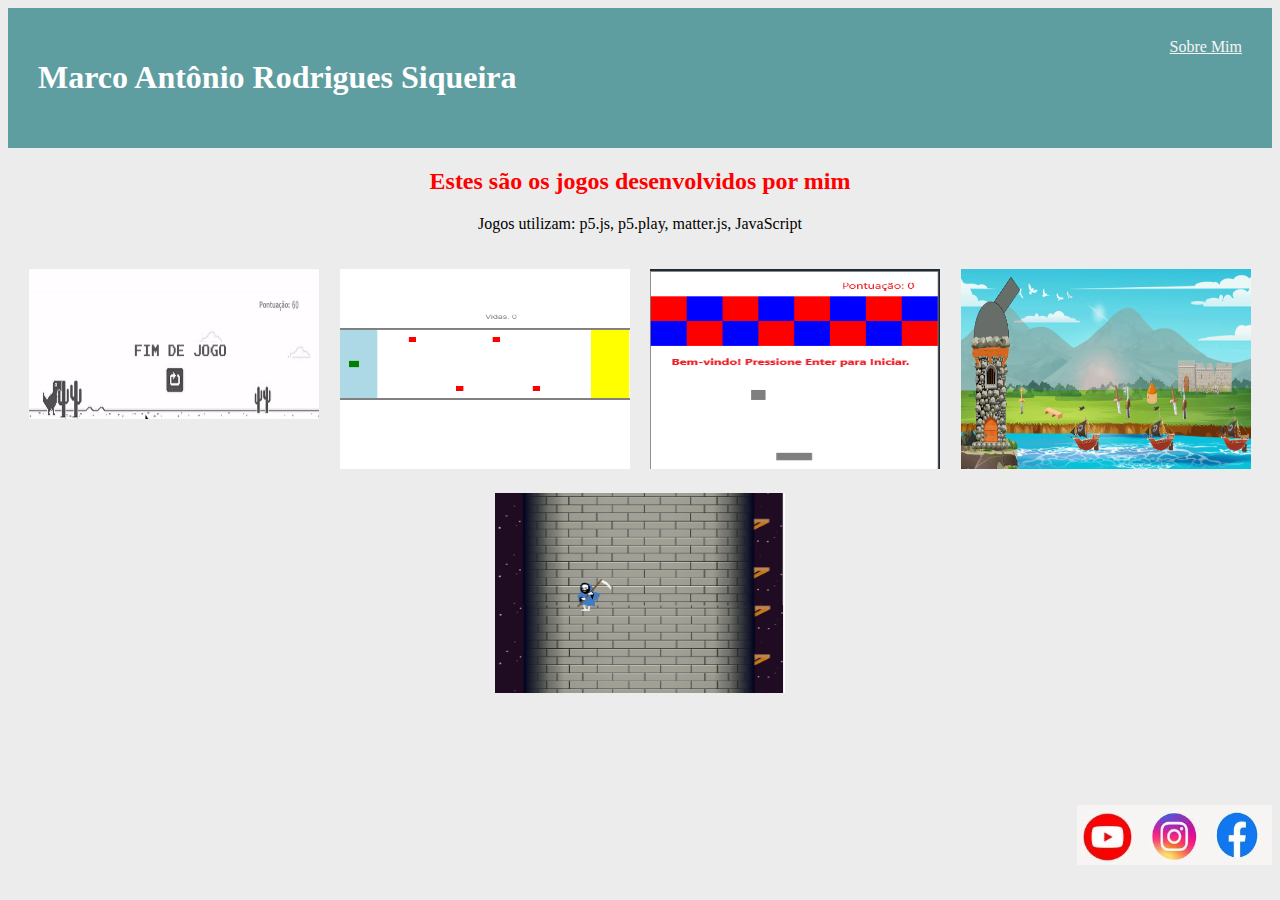
<file: index.html>
<!DOCTYPE html>
<html lang="pt-BR">
<head>
    <meta charset="UTF-8">
    <meta http-equiv="X-UA-Compatible" content="IE=edge">
    <meta name="viewport" content="width=device-width, initial-scale=1.0">
    <title>Meu Portifolio</title>
    <link rel="stylesheet" href="style.css">
</head>
<body>

    <div class="cabecalho">
        <h1>Marco Antônio Rodrigues Siqueira</h1>
        <div class="menu">
            <a href="aboutme.html">Sobre Mim</a>
        </div>
    </div>

    <h2 id="jogos">Estes são os jogos desenvolvidos por mim</h2>
    <p>Jogos utilizam: p5.js, p5.play, matter.js, JavaScript</p>

    <div class="grid">

        <div class ="item">   
            <h2 class="games"><p>Jogo do Trex</p></h2>
            <a href="https://marcor-s.github.io/T-rex-1.1/">
                <img src="./assets/Trex.png" height="150" width="290">
            </a>
        </div> 

        <div class ="item">   
            <h2 class="games"><p>Jogo Mais dificil do Mundo</p></h2>
            <a href="https://studio.code.org/projects/gamelab/avVUURC85aNoMQUO7crOxXdcaOJU9xsi7XNw7uqVsLo">
                <img src="./assets/world.png" height="200" width="290">
            </a>
        </div> 

        <div class="item">
            <h2 class="games"><p>Breakout</p></h2>
            <a href="https://studio.code.org/projects/gamelab/wSMUS0ecZAVewBQhV7L0nTIhFX_7weNUMi7PlxyqxyE">
                <img src="./assets/breakout.png" height="200" width="290">
            </a>
        </div>

        <div class="item">
            <h2 class="games"><p>Jogo Dos Piratas</p></h2>
            <a href="https://marcor-s.github.io/CorredorFantasma/">
                <img src="./assets/pirates.PNG" height="200" width="290">
            </a>
        </div>

        <div class="item">
            <h2 class="games"><p>Corredor Fantasma</p></h2>
            <a href="https://marcor-s.github.io/PiratesWebSite/">
                <img src="./assets/ghost.PNG" height="200" width="290">
            </a>
        </div>
        
        
    </div>

    <br><br><br><br><br><br>
    
<!--classe rodape-->

    <div class="footer">
        <!-- <h3><p>Me acompanhe nas redes sociais!</p></h3> -->
        <a href="https://www.youtube.com/channel/UCZASTI0ibHijbYgXLPE8SZQ"><img src="./assets/yt.png" width="65" height="60"></a>
        <a href="https://www.instagram.com/marcoarsdf/"><img src="./assets/insta.png" width="65" height="60"></a>
        <a href=""><img src="./assets/fb.png" width="65" height="60"></a>
    </div>
    
    
</body>
</html>
</file>
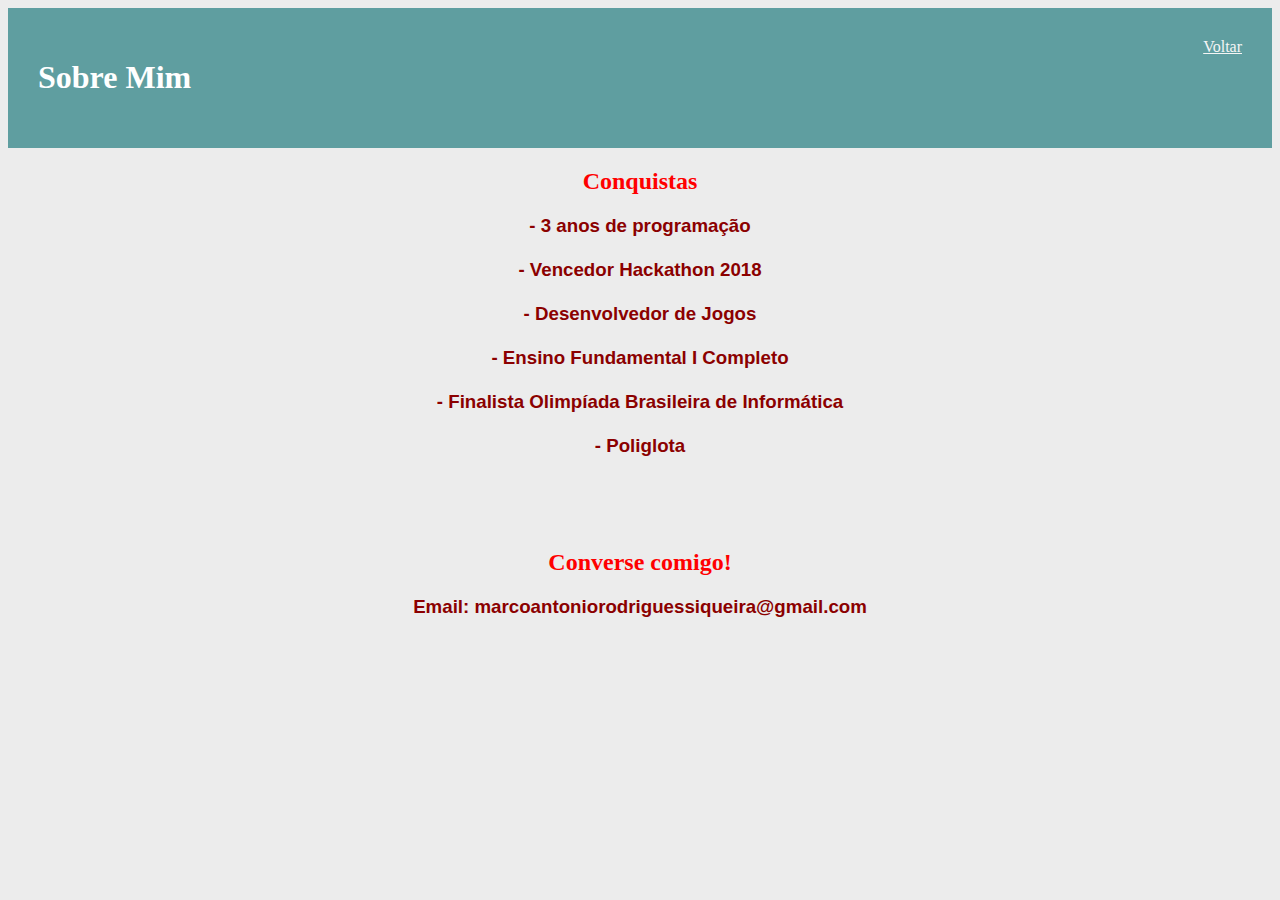
<file: aboutme.html>
<!DOCTYPE html>
<html lang="pt-BR">
<head>
    <meta charset="UTF-8">
    <meta http-equiv="X-UA-Compatible" content="IE=edge">
    <meta name="viewport" content="width=device-width, initial-scale=1.0">
    <title>Meu Portifolio</title>
    <link rel="stylesheet" href="style.css">
</head>
<body>

    <div class="cabecalho">
        <h1>Sobre Mim</h1>
        <div class="menu">
            <a href="index.html">Voltar </a>
        </div>
    </div>

    <h2 id="jogos">Conquistas</h2>
    <h3>- 3 anos de programação
        <br>
        <br>
        - Vencedor Hackathon 2018
        <br>
        <br>
        - Desenvolvedor de Jogos
        <br>
        <br>
        - Ensino Fundamental I Completo
        <br>
        <br>
        - Finalista Olimpíada Brasileira de Informática
        <br>
        <br>
        - Poliglota 
         
    </h3>
    <br><br><br>

   
    <h2 id="contatos">Converse comigo!</h2>

    <h3>Email: marcoantoniorodriguessiqueira@gmail.com</h3>   

    <br><br><br><br><br><br>
    
<!--classe rodape-->


    
    
</body>
</html>
</file>
<file: style.css>
h1{
    color: rgb(255, 255, 255);
}

.cabecalho{
   background-color: cadetblue; 
   display: flex;
   justify-content: space-between;
   padding: 30px;
   
}

h3{
    text-align: center;
    color: darkred;
    font-family: 'Franklin Gothic Medium', 'Arial Narrow', Arial, sans-serif;
}

.grid{
    display: flex;
    flex-wrap: wrap;
    justify-content: space-evenly;
}

#jogos{
    color: red;
    font-family: 'Times New Roman', Times, serif;
}

#contatos{
    color: red;
    font-family: 'Times New Roman', Times, serif;
}

.games{
    color: darkblue;
}


.footer{
    display: flex;
    justify-content: flex-end;
}

h2, p{
    text-align: center;
}

/* .cabecalho *{
    border: solid;
} */

.menu a{
    margin-left: 20px;
    margin-top: 5px;
}

a:link{
    color: whitesmoke;
}

a:visited{
    color: aqua;
}

.item {
    position: relative;
}

.item p{
    position: absolute;
    top: 50%;
    left: 50%;
    transform: translate(-50%,-50%);
    opacity: 0;
}

.item:hover p{
    opacity: 1;
}

.item:hover img{
    opacity: 0.25;
}

body{
    background-color: #ECECEC;
}
</file>
